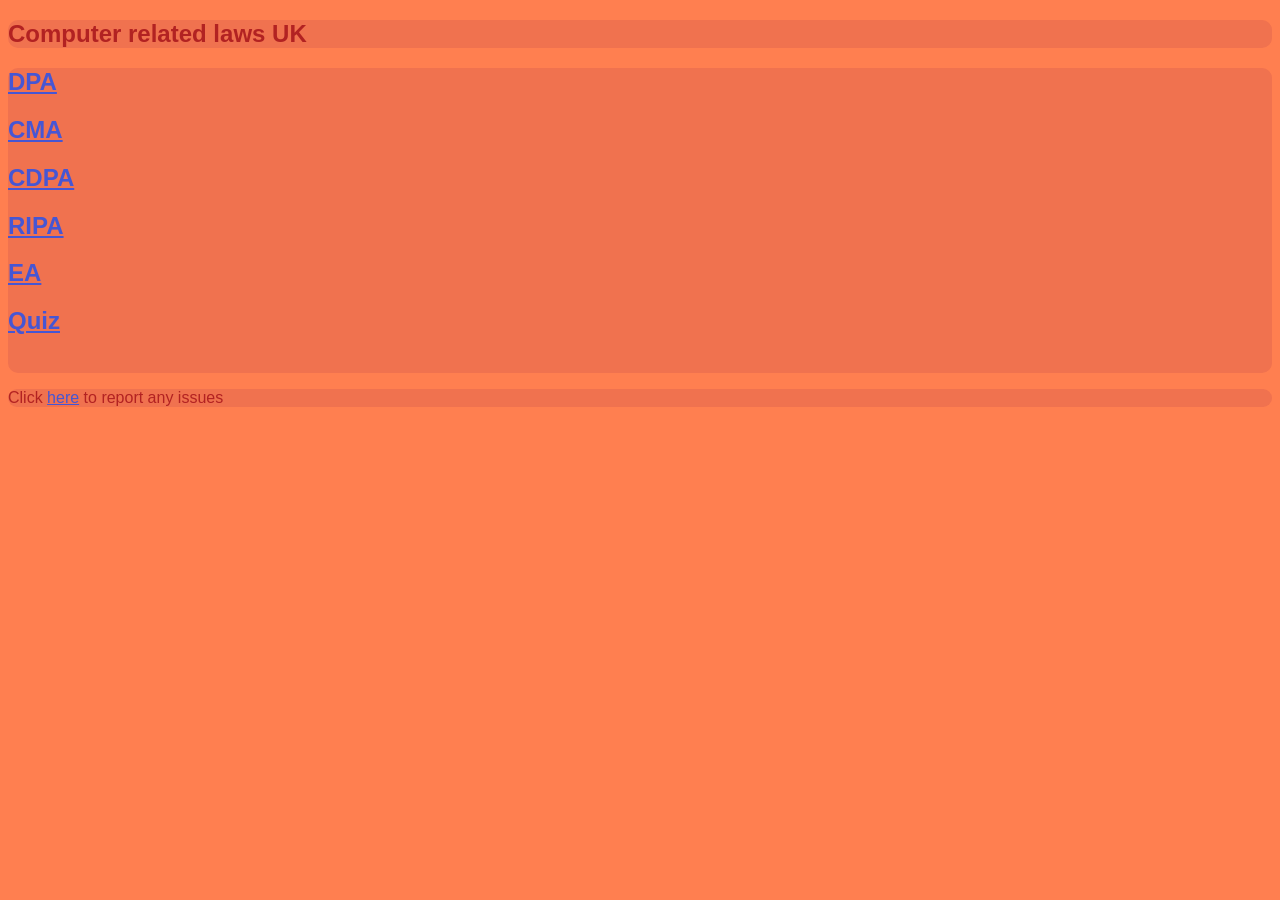
<file: index.html>
<!DOCTYPE html>
<html lang="en">
<head>
  <meta charset="UTF-8">
  <title>LinkPage</title>
  <link rel="stylesheet" href="style.css">
  <script src="script.js"></script>
</head>
<body id="body">
<section>
<h1>Computer related laws UK</h1>
</section>
<section>
<a class="link" target="_blank" href="DPA.html"><h2>DPA</h2></a>
<a class="link" target="_blank" href="CMA.html"><h2>CMA</h2></a>
<a class="link" target="_blank" href="CDPA.html"><h2>CDPA</h2></a>
<a class="link" target="_blank" href="RIPA.html"><h2>RIPA</h2></a>
<a class="link" target="_blank" href="EA.html"><h2>EA</h2></a>  
<a class="link" target="_blank" href="LawQuiz.html"><h2>Quiz</h2></a>
<a class="link" target="_blank" href=""><h2></h2></a>
<br>
</section>
<section>
<p>Click <a class="link" target="_blank" href="https://github.com/19136720/Laws/issues">here</a> to report any issues</p>
</section>
</body>
</html>
</file>
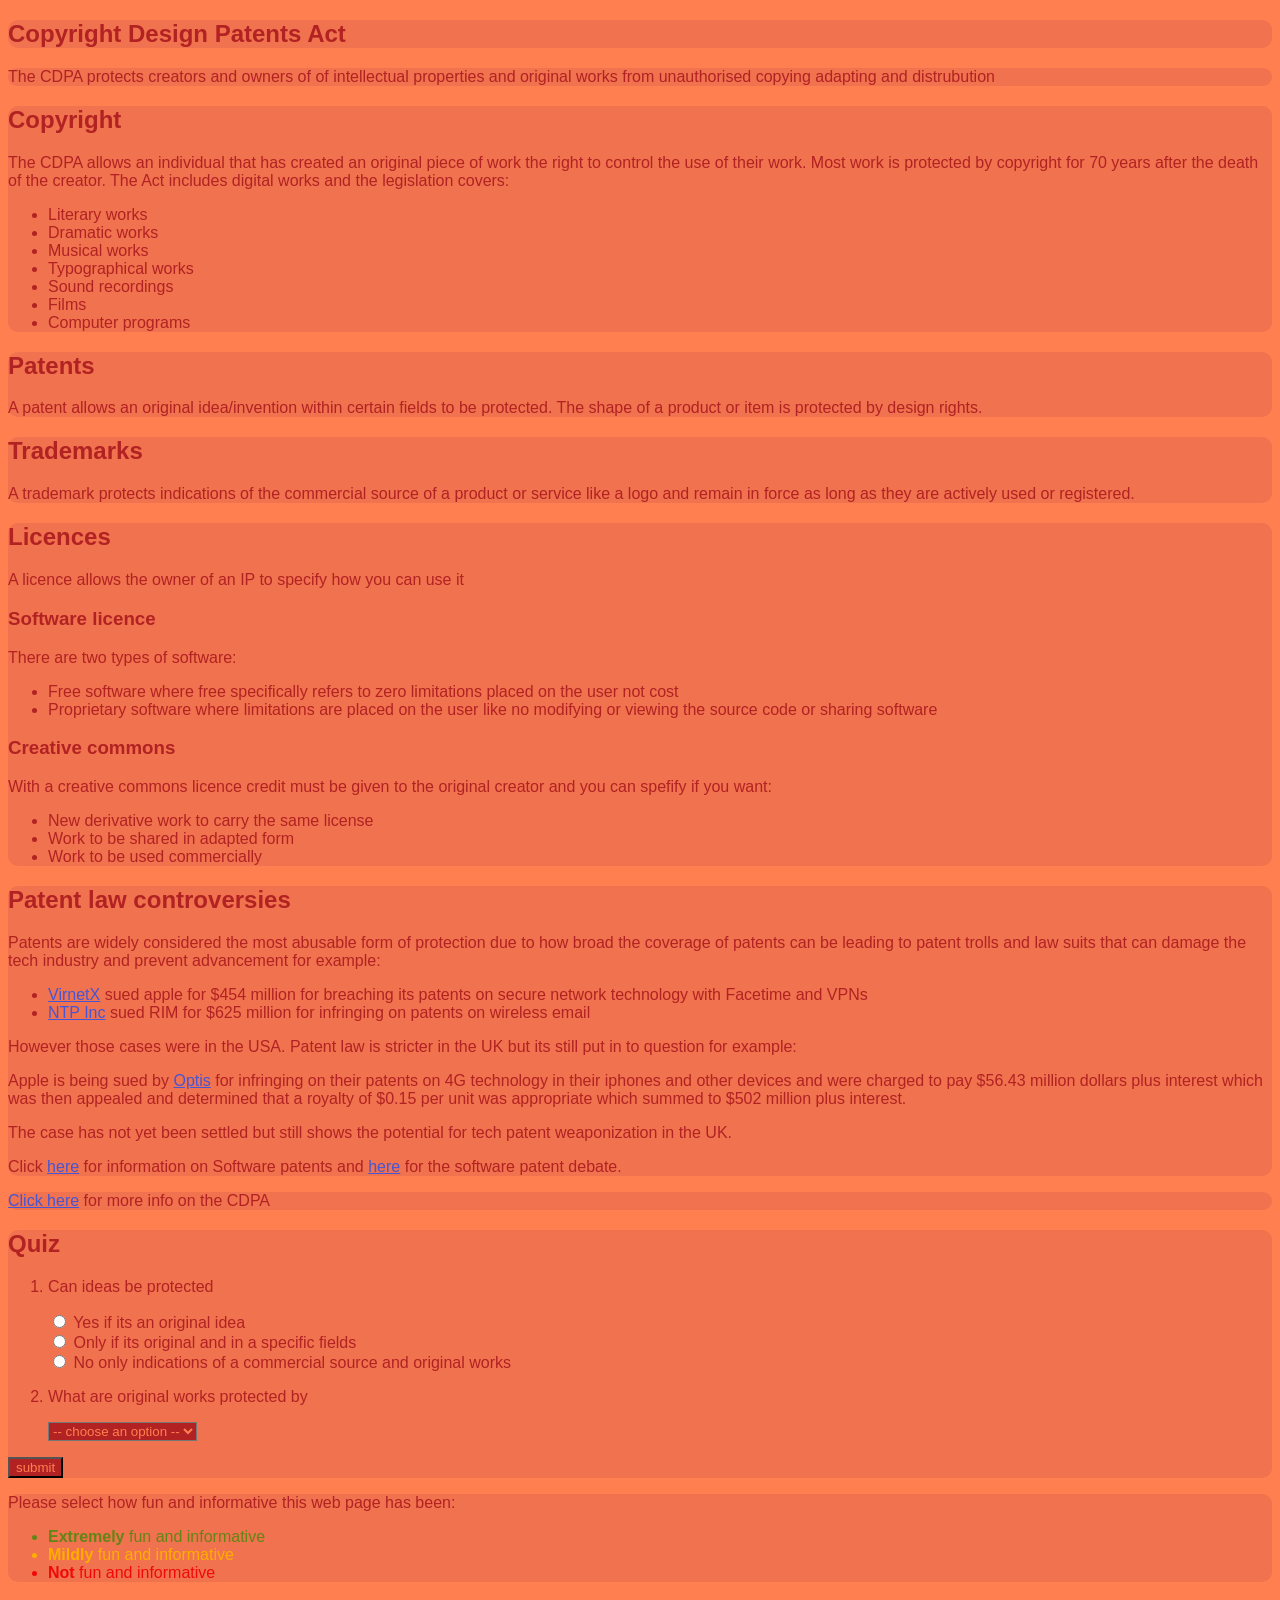
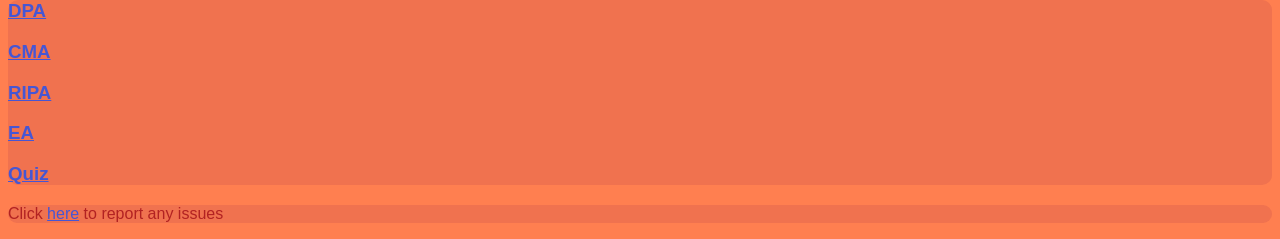
<file: CDPA.html>
<!DOCTYPE html>
<html lang="en">
<head>
  <meta charset="UTF-8">
  <title>CDPA</title>
  <link rel="stylesheet" href="style.css">
  <script src="script.js"></script>
</head>
<body id="body">
  <section>
<h1>Copyright Design Patents Act</h1>
</section>
  <section>
    <p>
      The CDPA protects creators and owners of of intellectual properties and original works from unauthorised copying adapting and distrubution
    </p>
  </section>
<section>
  <p></p>
</section>
  <section>
    <h2>Copyright</h2>
<p>The CDPA allows an individual that has created an original piece of work the right to control the use of their work. Most work is protected by copyright for 70 years after the death of the creator. The Act includes digital works and the legislation covers:
</p>
<ul>
  <li>Literary works</li>
  <li>Dramatic works</li>
  <li>Musical works</li>
  <li>Typographical works</li>
  <li>Sound recordings</li>
  <li>Films</li>
  <li>Computer programs</li>
</ul>
  </section>
  <section>
<h2>Patents</h2>
<p>A patent allows an original idea/invention within certain fields to be protected. The shape of a product or item is protected by design rights.</p>
  </section>
  <section>
    <h2>Trademarks</h2>
    <p>A trademark protects indications of the commercial source of a product or service like a logo and remain in force as long as they are actively used or registered.</p>
  </section>
<section>
  <h2>Licences</h2>
  <p>A licence allows the owner of an IP to specify how you can use it</p>
  <h3>Software licence</h3>
  <p>There are two types of software:</p>
  <ul>
    <li>Free software where free specifically refers to zero limitations placed on the user not cost</li>
    <li>Proprietary software where limitations are placed on the user like no modifying or viewing the source code or sharing software</li>
  </ul>
  <h3>Creative commons</h3>
  <p>With a creative commons licence credit must be given to the original creator and you can spefify if you want:</p>
  <ul>
    <li>New derivative work to carry the same license</li>
    <li>Work to be shared in adapted form</li>
    <li>Work to be used commercially</li>
  </ul>
</section>
<section>
  <h2>Patent law controversies</h2>
<p>Patents are widely considered the most abusable form of protection due to how broad the coverage of patents can be leading to patent trolls and law suits that can damage the tech industry and prevent advancement for example: </p>
<ul>
  <li><a class="link" target="_blank" href="https://appleinsider.com/articles/20/03/13/virnetx-versus-apple-saga-over-with-454m-payment-for-patent-infringement-paid">VirnetX</a> sued apple for $454 million for breaching its patents on secure network technology with Facetime and VPNs</li>
  <li><a class="link" target="_blank" href="https://en.wikipedia.org/wiki/NTP,_Inc.">NTP Inc</a> sued RIM for $625 million for infringing on patents on wireless email</li>
</ul>
     However those cases were in the USA. Patent law is stricter in the UK but its still put in to question for example:</p>
  <p>Apple is being sued by <a class="link" target="_blank" href="https://www.supremecourt.uk/cases/uksc-2025-0145">Optis</a> for infringing on their patents on 4G technology in their iphones and other devices and were charged to pay $56.43 million dollars plus interest which was then appealed and determined that a royalty of $0.15 per unit was appropriate which summed to $502 million plus interest.</p>
  <p>The case has not yet been settled but still shows the potential for tech patent weaponization in the UK.</p>
<p>Click <a class="link" target="_blank" href="https://en.wikipedia.org/wiki/Software_patents_under_United_Kingdom_patent_law">here</a> for information on Software patents and <a class="link" target="_blank" href="https://en.wikipedia.org/wiki/Software_patent_debate">here</a> for the software patent debate.</p>
</section>
<section>
    <p><a class="link" target="_blank" href="https://en.wikipedia.org/wiki/Copyright,_Designs_and_Patents_Act_1988">Click here</a> for more info on the CDPA</p>
</section>
  <section>
<h2>Quiz</h2>
<ol>
 <section id="q1">
    <li class="question">
  <p>Can ideas be protected </p>
            <label>
                <input type="radio" value="incorrect"  name="q1" class="answer1 radio" />
                Yes if its an original idea
            </label><br>
            <label>
                <input type="radio" value="correct"  name="q1" class="answer1 radio"/>
                Only if its original and in a specific fields
            </label><br>
            <label>
                <input type="radio" value="incorrect"  name="q1" class="answer1 radio"/>
                No only indications of a commercial source and original works
            </label>
            <div id="results1"></div>
          </li>
          </section>
          <section id="q2">
<li class="question">
  <p>What are original works protected by</p>
  <select class="answer2 select">
<option value="" selected disabled>-- choose an option --</option>
<option value="correct">Copyrights</option>
<option value="incorrect">Patents</option>
<option value="incorrect">Trademarks</option>
<option value="incorrect">All of the above</option>
  </select>
  <div id="results2"></div>
</li>
</section>
</ol>
    <button id="mark-quiz" onclick="markQuiz2()">submit</button>
<div id="results"></div>
</section>
<section>
<p>Please select how fun and informative this web page has been:</p>
<ul>
  <li id="high-feedback"onclick="surveyResponse('medium-feedback', 'low-feedback','high-feedback')"><strong>Extremely</strong> fun and informative</li>
  <li id="medium-feedback" onclick="surveyResponse('high-feedback', 'low-feedback')"><strong>Mildly</strong> fun and informative</li>
  <li id="low-feedback" onclick="alert('Goodbye!'), surveyResponse('high-feedback', 'medium-feedback','low-feedback')"><strong>Not</strong> fun and informative</li>
</ul>
<div id='thank-you'></div>
</section>
<section>
<a class="link" target="_blank" href="DPA.html"><h3>DPA</h3></a>
<a class="link" target="_blank" href="CMA.html"><h3>CMA</h3></a>
<a class="link" target="_blank" href="RIPA.html"><h3>RIPA</h3></a>
<a class="link" target="_blank" href="EA.html"><h3>EA</h3></a>  
<a class="link" target="_blank" href="LawQuiz.html"><h3>Quiz</h3></a>
<a class="link" target="_blank" href=""><h2></h2></a>
</section>
<section>
<p>Click <a class="link" target="_blank" href="https://github.com/19136720/Laws/issues">here</a> to report any issues</p>
</section>
</body>
</html>
</file>
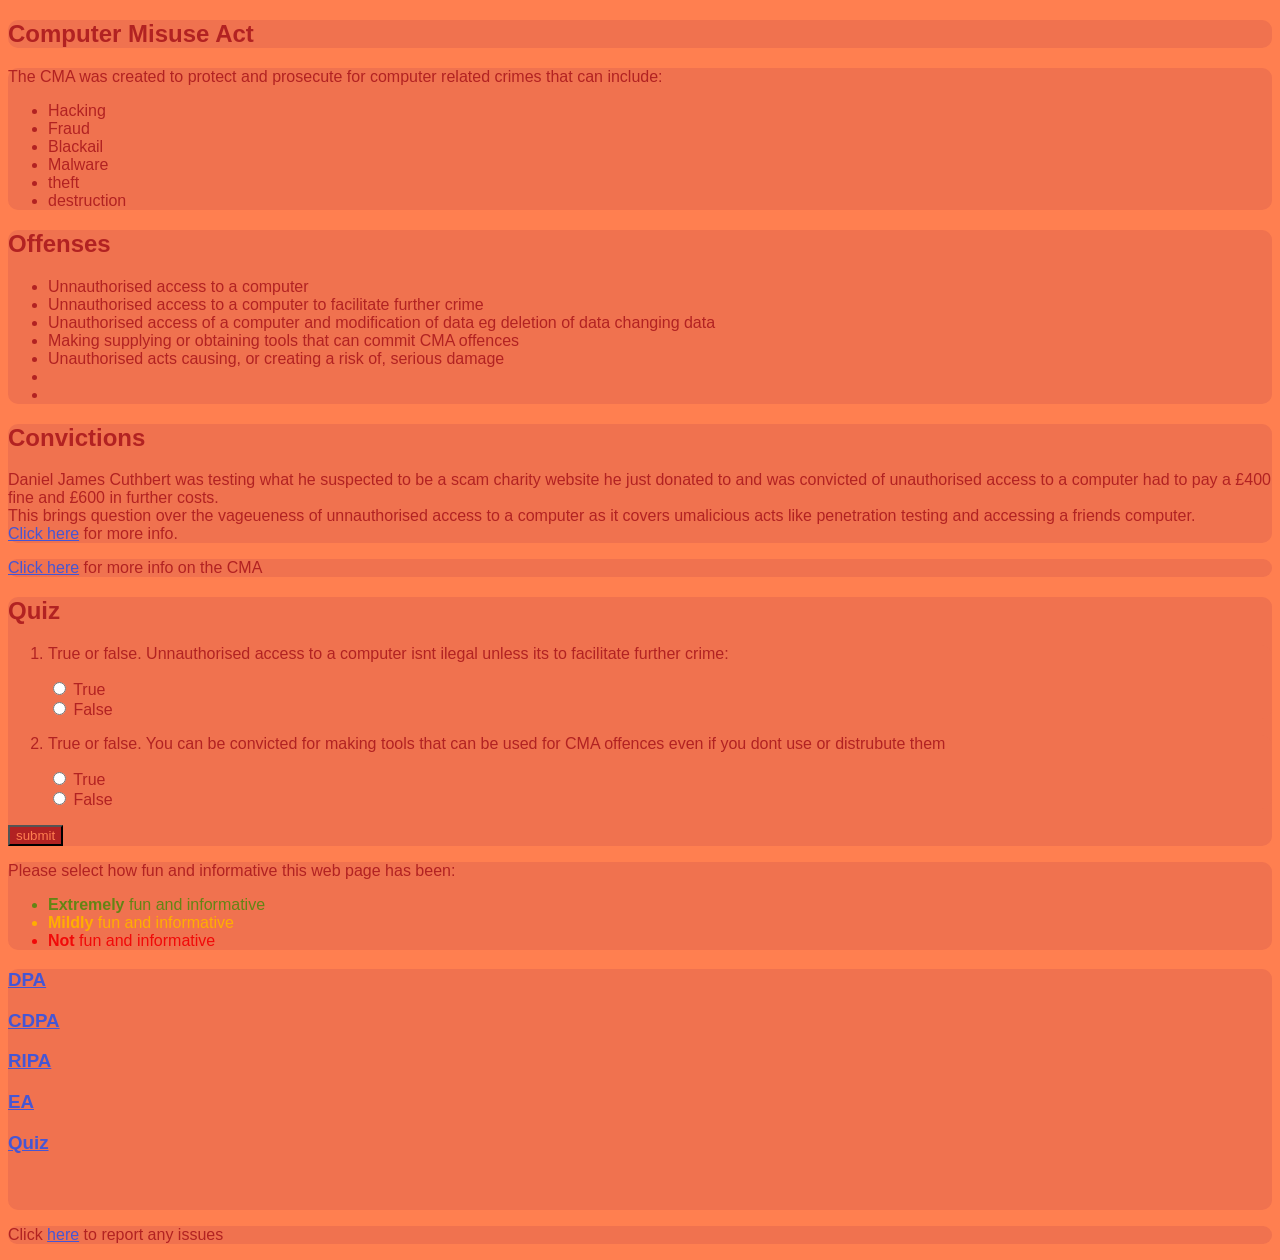
<file: CMA.html>
<!DOCTYPE html>
<html lang="en">
<head>
  <meta charset="UTF-8">
  <title>CMA</title>
  <link rel="stylesheet" href="style.css">
  <script src="script.js"></script>
</head>
<body>
    <section>
 <h1>Computer Misuse Act</h1> 
 </section>
 <section>
<p>The CMA was created to protect and prosecute for computer related crimes that can include:</p>
<ul>
    <li>Hacking</li>
    <li>Fraud</li>
    <li>Blackail</li>
    <li>Malware</li>
    <li>theft</li>
    <li>destruction</li>
</ul>
</section>
<section class="section">
<h2>Offenses</h2>
<ul>
    <li>Unnauthorised access to a computer</li>
    <li>Unnauthorised access to a computer to facilitate further crime</li>
    <li>Unauthorised access of a computer and modification of data eg deletion of data changing data</li>
    <li>Making supplying or obtaining tools that can commit CMA offences</li>
    <li>Unauthorised acts causing, or creating a risk of, serious damage</li>
    <li></li>
    <li></li>
</ul>
</section>
<section>
    <h2>Convictions</h2>
    <P>Daniel James Cuthbert was testing what he suspected to be a scam charity website he just donated to and was convicted of unauthorised access to a computer had to pay a £400 fine and £600 in further costs. <br> This brings question over the vageueness of unnauthorised access to a computer as it covers umalicious acts like penetration testing and accessing a friends computer. <br><a class="link" target="_blank" href="https://www.theregister.com/2005/10/06/tsunami_hacker_convicted/">Click here</a> for more info.</P>
</section>
<section>
<p><a class="link" target="_blank" href="https://en.wikipedia.org/wiki/Computer_Misuse_Act_1990">Click here</a> for more info on the CMA</p>
</section>
<section>
<h2>Quiz</h2>
<ol>
<section id="q1">
    <li class="question">
  <p>True or false. Unnauthorised access to a computer isnt ilegal unless its to facilitate further crime:</p>
            <label>
                <input type="radio" value="incorrect"  name="q1" class="answer1 radio" />
                True
            </label><br>
            <label>
                <input type="radio" value="correct"  name="q1" class="answer1 radio"/>
                False
            </label><br>
            <div id="results1"></div>
          </li>
          </section>
          <section id="q2">
<li class="question">
<p>True or false. You can be convicted for making tools that can be used for CMA offences even if you dont use or distrubute them</p>
<label>
  <input type="radio" value="correct"  name="q2" class="answer2 radio"/>
                True
</label><br>
<label>
  <input type="radio" value="incorrect"  name="q2" class="answer2 radio"/>
                False
</label><br>
<div id="results2"></div>
</li>
</section>
</ol>
    <button id="mark-quiz" onclick="markQuiz2()">submit</button>
<div id="results"></div>
</section>
<section>
<p>Please select how fun and informative this web page has been:</p>
<ul>
  <li id="high-feedback"onclick="surveyResponse('medium-feedback', 'low-feedback','high-feedback')"><strong>Extremely</strong> fun and informative</li>
  <li id="medium-feedback" onclick="surveyResponse('high-feedback', 'low-feedback')"><strong>Mildly</strong> fun and informative</li>
  <li id="low-feedback" onclick="alert('Goodbye!'), surveyResponse('high-feedback', 'medium-feedback','low-feedback')"><strong>Not</strong> fun and informative</li>
</ul>
<div id='thank-you'></div>
</section>
<section>
<a class="link" target="_blank" href="DPA.html"><h3>DPA</h3></a>
<a class="link" target="_blank" href="CDPA.html"><h3>CDPA</h3></a>
<a class="link" target="_blank" href="RIPA.html"><h3>RIPA</h3></a> 
<a class="link" target="_blank" href="EA.html"><h3>EA</h3></a> 
<a class="link" target="_blank" href="LawQuiz.html"><h3>Quiz</h3></a>
<a class="link" target="_blank" href=""><h2></h2></a>
<br></br>
</section>
<section>
<p>Click <a class="link" target="_blank" href="https://github.com/19136720/Laws/issues">here</a> to report any issues</p>
</section>
</body>
</html>
</file>
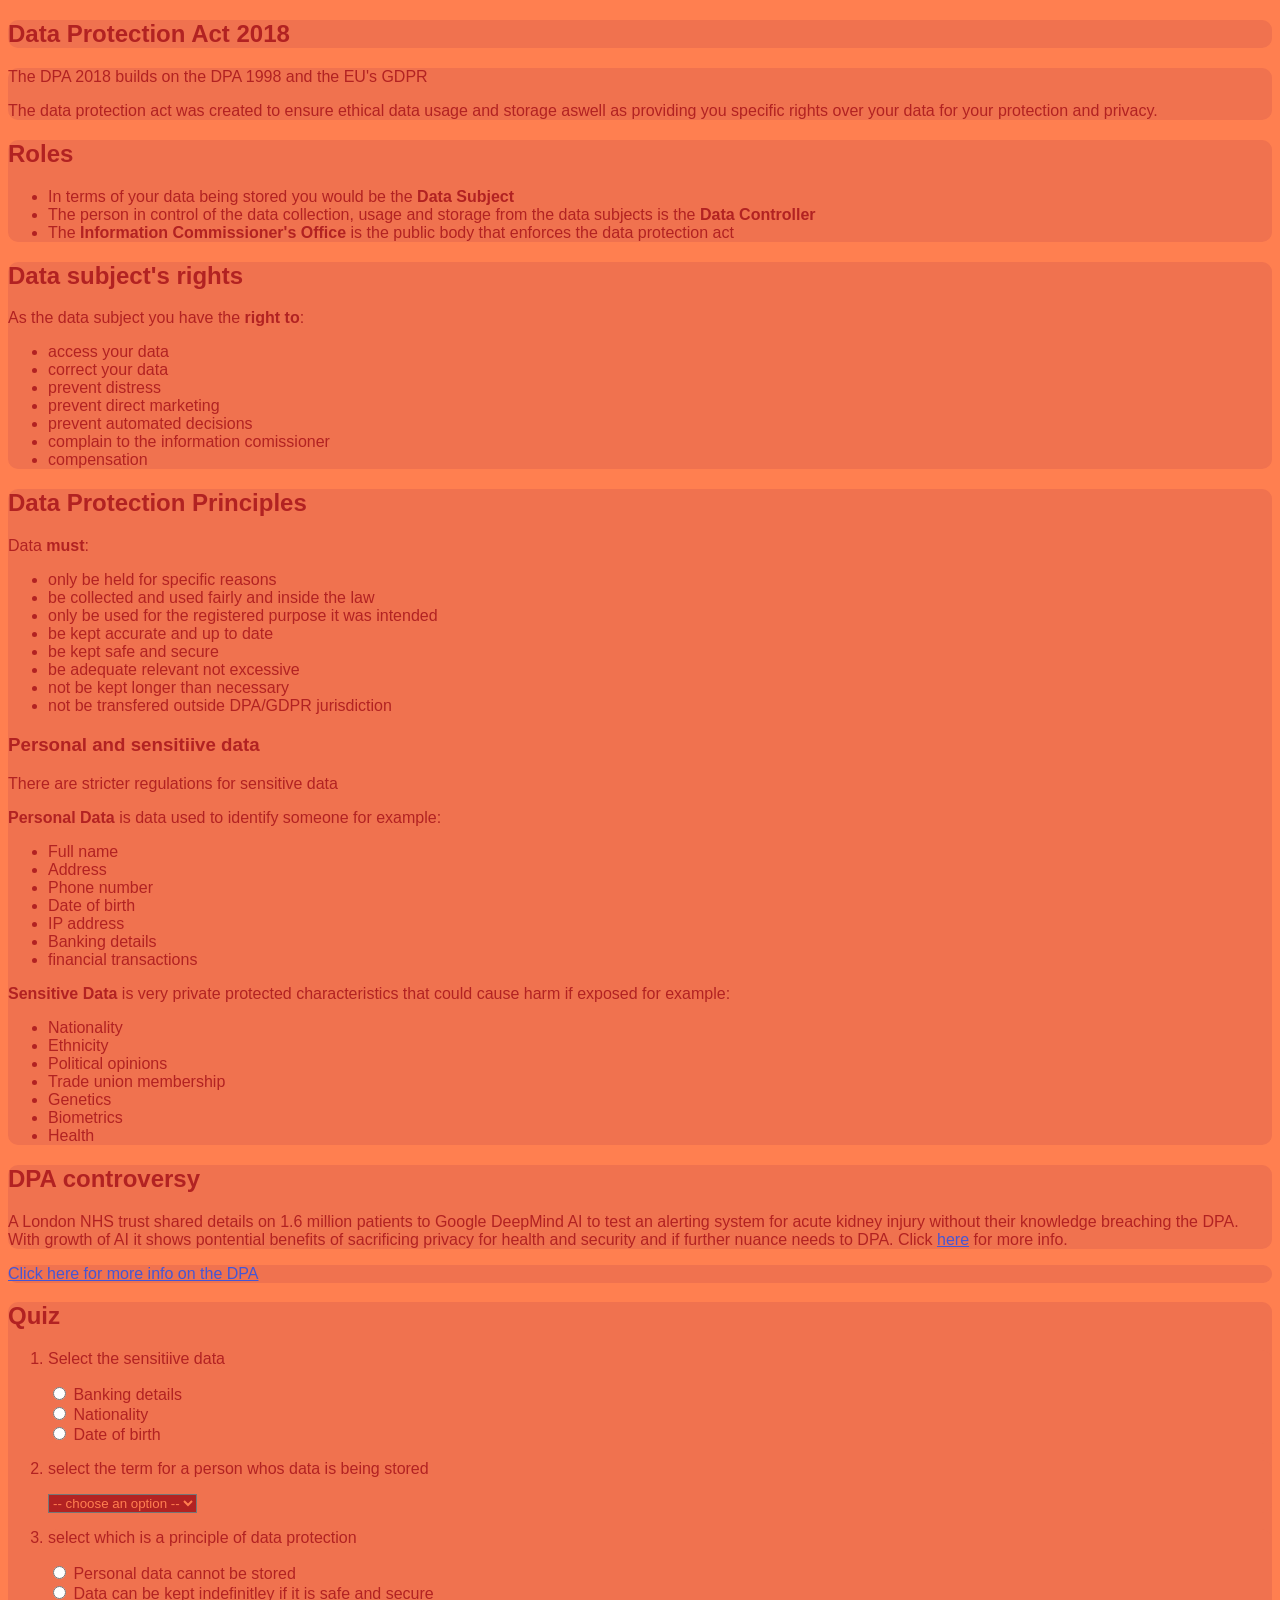
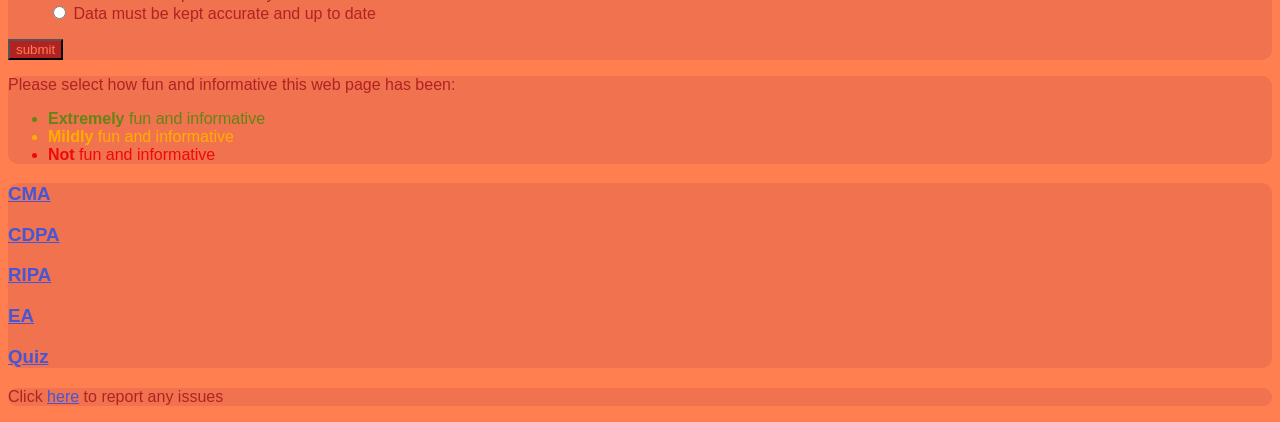
<file: DPA.html>
<!DOCTYPE html>
<html lang="en">
<head>
  <meta charset="UTF-8">
  <title>DPA</title>
  <link rel="stylesheet" href="style.css">
  <script src="script.js"></script>
</head>
<body id="body">
  <section>
    <h1>Data Protection Act 2018</h1>
    </section>
    <section>
    <p>The DPA 2018 builds on the DPA 1998 and the EU's GDPR</p>
    <p>The data protection act was created to ensure ethical data usage and storage aswell as providing you specific rights over your data for your protection and privacy.</p>
    </section>
    <section>
<h2>Roles</h2>
<ul>
  <li>In terms of your data being stored you would be the <strong>Data Subject</strong></li>
  <li>The person in control of the data collection, usage and storage from the data subjects is the <strong>Data Controller</strong></li>
  <li>The <strong>Information Commissioner's Office</strong> is the public body that enforces the data protection act</li>
</ul>
</section>
<section>
<h2>Data subject's rights</h2>
<p>As the data subject you have the <strong>right to</strong>:</p>
<ul>
  <li>access your data</li>
  <li>correct your data</li>
  <li>prevent distress</li>
  <li>prevent direct marketing</li>
  <li>prevent automated decisions</li>
  <li>complain to the information comissioner</li>
  <li>compensation</li>
</ul>
</section>
<section>
<h2>Data Protection Principles</h2>
<p>Data <strong>must</strong>:</p>
<ul>
  <li>only be held for specific reasons</li>
  <li>be collected and used fairly and inside the law</li>
  <li>only be used for the registered purpose it was intended</li>
  <li>be kept accurate and up to date</li>
  <li>be kept safe and secure</li>
  <li>be adequate relevant not excessive</li>
  <li>not be kept longer than necessary</li>
  <li>not be transfered outside DPA/GDPR jurisdiction</li>
</ul>
<h3>Personal and sensitiive data</h3>
<p>There are stricter regulations for sensitive data</p>
<p><strong>Personal Data</strong> is data used to identify someone for example:</p>
<ul>
  <li>Full name</li>
  <li>Address</li>
  <li>Phone number</li>
  <li>Date of birth</li>
  <li>IP address</li>
  <li>Banking details</li>
  <li>financial transactions</li>
</ul>
<p><strong>Sensitive Data</strong> is very private protected characteristics that could cause harm if exposed for example:</p>
<ul>
  <li>Nationality</li>
  <li>Ethnicity</li>
  <li>Political opinions</li>
  <li>Trade union membership</li>
  <li>Genetics</li>
  <li>Biometrics</li>
  <li>Health</li>
</ul>
</section>
<section><h2>DPA controversy</h2>
<p>A London NHS trust shared details on 1.6 million patients to Google DeepMind AI to test an alerting system for acute kidney injury without their knowledge breaching the DPA. With growth of AI it shows pontential benefits of sacrificing privacy for health and security and if further nuance needs to DPA. Click <a class="link" target="_blank" href="https://www.digitalhealth.net/2017/07/royal-free-and-deepmind-did-not-comply-with-dpa-ico/">here</a> for more info.</p>
</section>
<section>
<a class="link" target="_blank" href="https://en.wikipedia.org/wiki/Data_Protection_Act_2018">Click here for more info on the DPA</a>
</section>
<section>
<h2>Quiz</h2>
<ol>
<!-- <li class="question">  -->
<!-- <p>select which is a data subjects right</p>
</li> -->
<section id="q1">
<li class="question">
  <p>Select the sensitiive data</p>
            <label>
                <input type="radio" value="incorrect"  name="q1" class="answer1 radio" />
                Banking details
            </label><br>
            <label>
                <input type="radio" value="correct"  name="q1" class="answer1 radio"/>
                Nationality
            </label><br>
            <label>
                <input type="radio" value="incorrect"  name="q1" class="answer1 radio"/>
                Date of birth
            </label>
            <div id="results1"></div>
          </li>
          </section>
          <section id="q2">
<li class="question">
  <p>select the term for a person whos data is being stored</p>
  <select class="answer2 select">
<option value="" selected disabled>-- choose an option --</option>
<option value="incorrect">Data target</option>
<option value="incorrect">Data controller</option>
<option value="correct">Data subject</option>
  </select>
  <div id="results2"></div>
</li>
</section>
<section id="q3">
<li class="question">
<p>select which is a principle of data protection</p>
<label>
  <input type="radio" value="incorrect"  name="q3" class="answer3 radio"/>
                Personal data cannot be stored
</label><br>
<label>
  <input type="radio" value="incorrect"  name="q3" class="answer3 radio"/>
                Data can be kept indefinitley if it is safe and secure
</label><br>
<label>
  <input type="radio" value="correct" name="q3" class="answer3 radio"/>
                Data must be kept accurate and up to date
</label><br>
<div id="results3"></div>
</li>
</section>
</ol>
    <button id="mark-quiz" onclick="markQuiz2()">submit</button>
<div id="results"></div>
</section>
<section>
<p>Please select how fun and informative this web page has been:</p>
<ul>
  <li id="high-feedback"onclick="surveyResponse('medium-feedback', 'low-feedback','high-feedback')"><strong>Extremely</strong> fun and informative</li>
  <li id="medium-feedback" onclick="surveyResponse('high-feedback', 'low-feedback')"><strong>Mildly</strong> fun and informative</li>
  <li id="low-feedback" onclick="alert('Goodbye!'), surveyResponse('high-feedback', 'medium-feedback','low-feedback')"><strong>Not</strong> fun and informative</li>
</ul>
<div id='thank-you'></div>
</section>
<section>
<a class="link" target="_blank" href="CMA.html"><h3>CMA</h3></a>
<a class="link" target="_blank" href="CDPA.html"><h3>CDPA</h3></a>
<a class="link" target="_blank" href="RIPA.html"><h3>RIPA</h3></a> 
<a class="link" target="_blank" href="EA.html"><h3>EA</h3></a> 
<a class="link" target="_blank" href="LawQuiz.html"><h3>Quiz</h3></a>
<a class="link" target="_blank" href=""><h2></h2></a>
</section>
<section>
<p>Click <a class="link" target="_blank" href="https://github.com/19136720/Laws/issues">here</a> to report any issues</p>
</section>
<!--<img id="thank-you"src="Thank You.jpeg" alt="Thank you" height="200" > alert('😎') -->
<!--Web lang
HTML
content
structuure
CSS
styles 
visuals 
layout
design
JavaScript
code (programming lang)
Interactive 
mdn w3 schools
w3 schools html css quizzes
-->
</body>
</html>
</file>
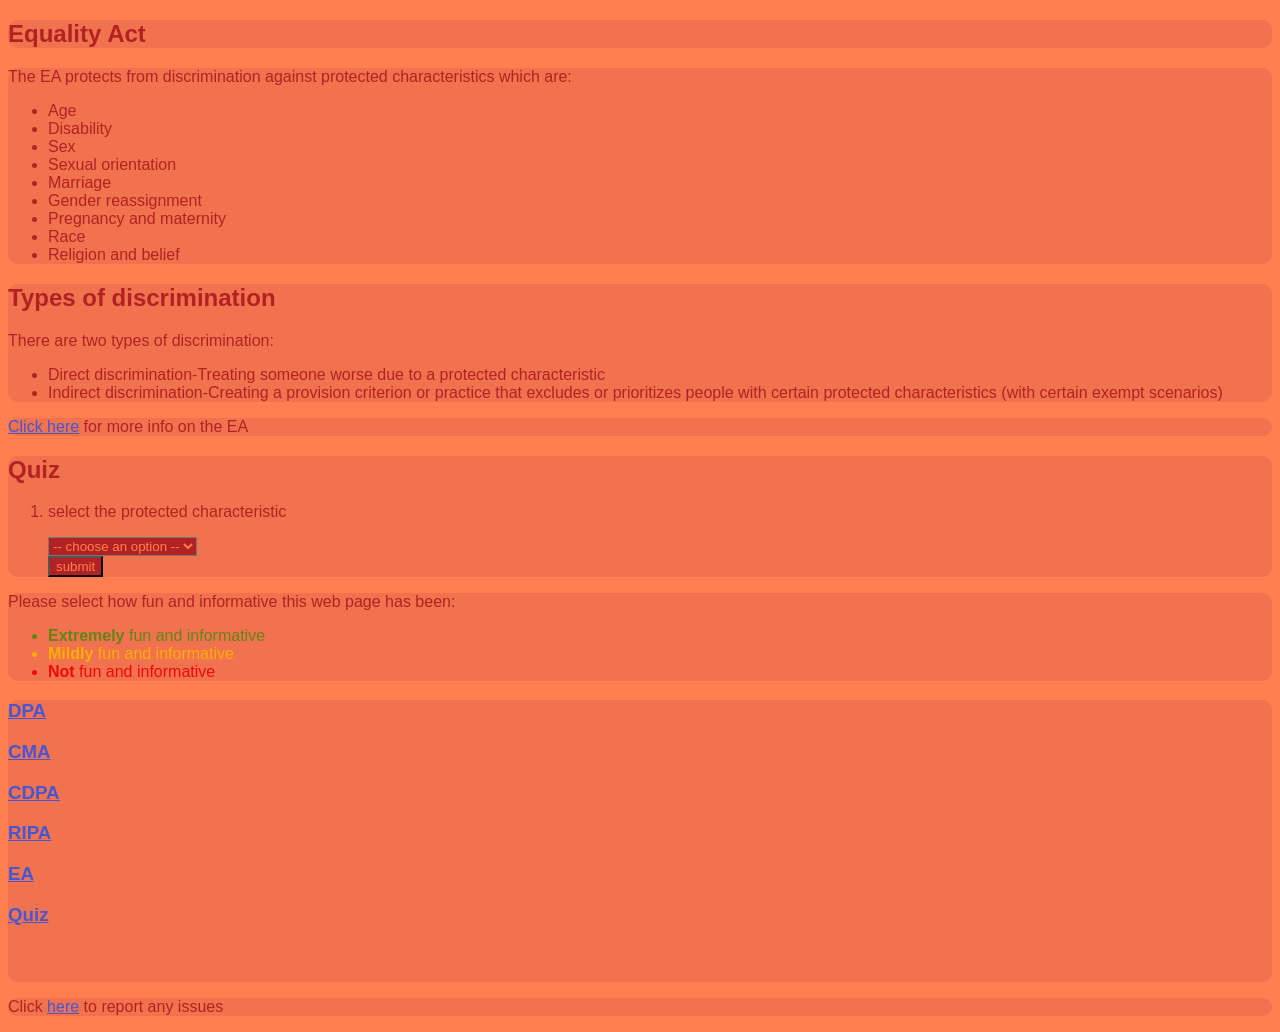
<file: EA.html>
<!DOCTYPE html>
<html lang="en">
<head>
  <meta charset="UTF-8">
  <title>EA</title>
  <link rel="stylesheet" href="style.css">
  <script src="script.js"></script>
</head>
<body id="body">
  <section>
<h2>Equality Act</h2>
  </section>
  <section>
    <p>The EA protects from discrimination against protected characteristics which are:</p>
    <ul>
      <li>Age</li>
      <li>Disability</li>
      <li>Sex</li>
      <li>Sexual orientation</li>
      <li>Marriage</li>
      <li>Gender reassignment</li>
      <li>Pregnancy and maternity</li>
      <li>Race</li>
      <li>Religion and belief</li>
    </ul>
  </section>
  <section>
  <h2>Types of discrimination</h2>
  <p>There are two types of discrimination:</p>
  <ul>
    <li>Direct discrimination-Treating someone worse due to a protected characteristic</li>
<li>Indirect discrimination-Creating a provision criterion or practice that excludes or prioritizes people with certain protected characteristics (with certain exempt scenarios)</li>
  </ul>
  </section>
  <section>
<p><a class="link" target="_blank" href="https://en.wikipedia.org/wiki/Equality_Act_2010">Click here</a> for more info on the EA</p>
</section>
  <section>
<h2>Quiz</h2>
<ol>
 <section id="q1">
<li class="question">
  <p>select the protected characteristic</p>
  <select class="answer1 select">
<option value="" selected disabled>-- choose an option --</option>
<option value="incorrect">Size</option>
<option value="incorrect">Ethnicity</option>
<option value="incorrect">Appearance</option>
<option value="correct">Race</option>
<option value="incorrect">Intellegence</option>
  </select>
  <div id="results1"></div>
</li>
</section>
    <button id="mark-quiz" onclick="markQuiz2()">submit</button>
<div id="results"></div>
</ol>
  </section>
<section>
<p>Please select how fun and informative this web page has been:</p>
<ul>
  <li id="high-feedback"onclick="surveyResponse('medium-feedback', 'low-feedback','high-feedback')"><strong>Extremely</strong> fun and informative</li>
  <li id="medium-feedback" onclick="surveyResponse('high-feedback', 'low-feedback')"><strong>Mildly</strong> fun and informative</li>
  <li id="low-feedback" onclick="alert('Goodbye!'), surveyResponse('high-feedback', 'medium-feedback','low-feedback')"><strong>Not</strong> fun and informative</li>
</ul>
<div id='thank-you'></div>
</section>
<section>
<a class="link" target="_blank" href="DPA.html"><h3>DPA</h3></a>
<a class="link" target="_blank" href="CMA.html"><h3>CMA</h3></a>
<a class="link" target="_blank" href="CDPA.html"><h3>CDPA</h3></a>
<a class="link" target="_blank" href="RIPA.html"><h3>RIPA</h3></a>
<a class="link" target="_blank" href="EA.html"><h3>EA</h3></a>  
<a class="link" target="_blank" href="LawQuiz.html"><h3>Quiz</h3></a>
<a class="link" target="_blank" href=""><h2></h2></a>
<br></br>
</section>
<section>
<p>Click <a class="link" target="_blank" href="https://github.com/19136720/Laws/issues">here</a> to report any issues</p>
</section>
</body>
</html>
</file>
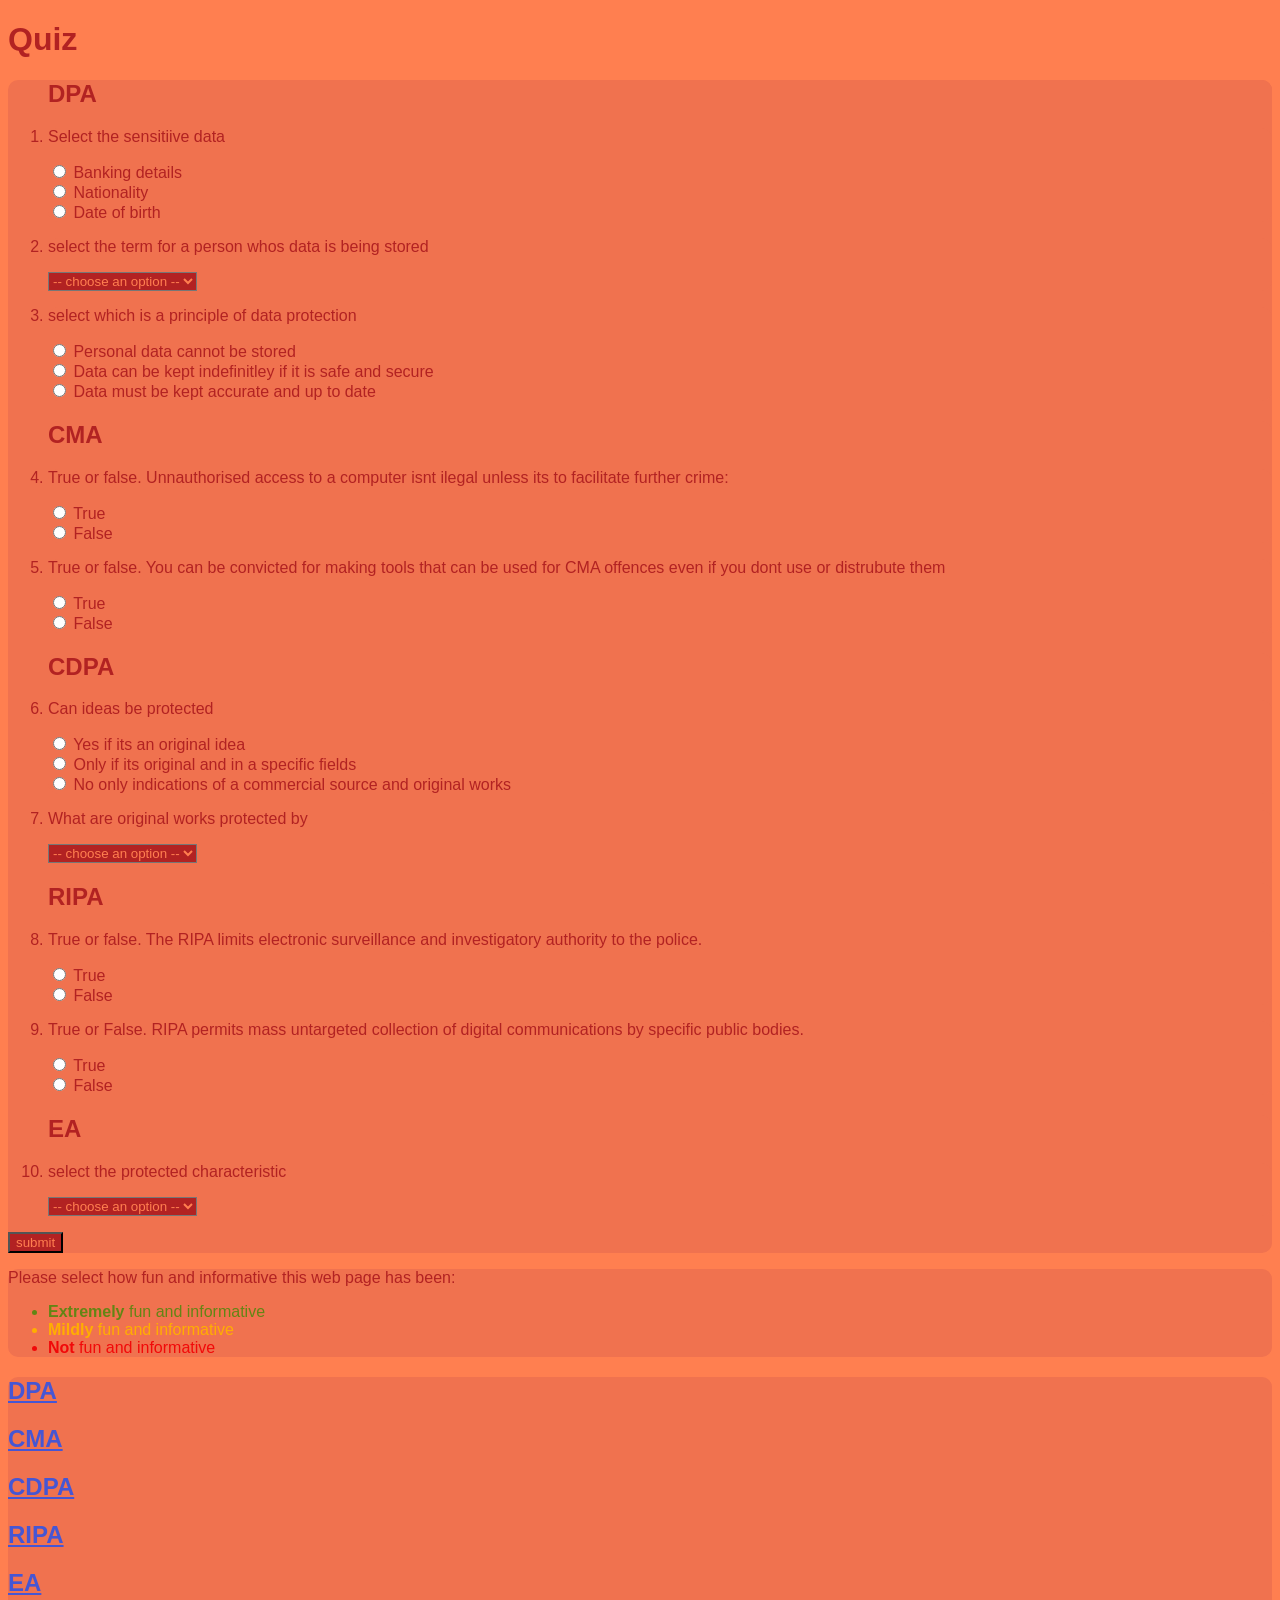
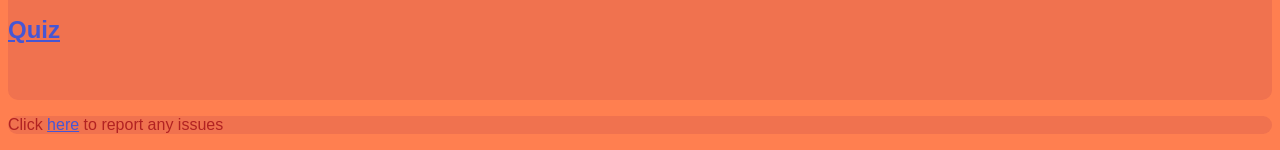
<file: LawQuiz.html>
<!DOCTYPE html>
<html lang="en">
<head>
  <meta charset="UTF-8">
  <title>LawsQuiz</title>
  <link rel="stylesheet" href="style.css">
  <script src="script.js"></script>
</head>
<body id="body">
<h1>Quiz</h1>
<section>
<ol>
    <section>
        <h2>DPA</h2>
        <section id="q1">
<li class="question">
  <p>Select the sensitiive data</p>
            <label>
                <input type="radio" value="incorrect"  name="q1" class="answer1 radio" />
                Banking details
            </label><br>
            <label>
                <input type="radio" value="correct"  name="q1" class="answer1 radio"/>
                Nationality
            </label><br>
            <label>
                <input type="radio" value="incorrect"  name="q1" class="answer1 radio"/>
                Date of birth
            </label>
            <div id="results1"></div>
          </li>
          </section>
          <section id="q2">
<li class="question">
  <p>select the term for a person whos data is being stored</p>
  <select class="answer2 select">
<option value="" selected disabled>-- choose an option --</option>
<option value="incorrect">Data target</option>
<option value="incorrect">Data controller</option>
<option value="correct">Data subject</option>
  </select>
  <div id="results2"></div>
</li>
</section>
<section id="q3">
<li class="question">
<p>select which is a principle of data protection</p>
<label>
  <input type="radio" value="incorrect"  name="q3" class="answer3 radio"/>
                Personal data cannot be stored
</label><br>
<label>
  <input type="radio" value="incorrect"  name="q3" class="answer3 radio"/>
                Data can be kept indefinitley if it is safe and secure
</label><br>
<label>
  <input type="radio" value="correct" name="q3" class="answer3 radio"/>
                Data must be kept accurate and up to date
</label><br>
<div id="results3"></div>
</li>
</section>
</section>
<section>
    <h2>CMA</h2>
    <section id="q4">
    <li class="question">
  <p>True or false. Unnauthorised access to a computer isnt ilegal unless its to facilitate further crime:</p>
            <label>
                <input type="radio" value="incorrect"  name="q4" class="answer4 radio" />
                True
            </label><br>
            <label>
                <input type="radio" value="correct"  name="q4" class="answer4 radio"/>
                False
            </label><br>
            <div id="results4"></div>
          </li>
          </section>
          <section id="q5">
<li class="question">
<p>True or false. You can be convicted for making tools that can be used for CMA offences even if you dont use or distrubute them</p>
<label>
  <input type="radio" value="correct"  name="q5" class="answer5 radio"/>
                True
</label><br>
<label>
  <input type="radio" value="incorrect"  name="q5" class="answer5 radio"/>
                False
</label><br>
<div id="results5"></div>
</li>
</section>
</section>
<section>
    <h2>CDPA</h2>
    <section id="q6">
    <li class="question">
  <p>Can ideas be protected </p>
            <label>
                <input type="radio" value="incorrect"  name="q6" class="answer6 radio" />
                Yes if its an original idea
            </label><br>
            <label>
                <input type="radio" value="correct"  name="q6" class="answer6 radio"/>
                Only if its original and in a specific fields
            </label><br>
            <label>
                <input type="radio" value="incorrect"  name="q6" class="answer6 radio"/>
                No only indications of a commercial source and original works
            </label>
            <div id="results6"></div>
          </li>
          </section>
          <section id="q7">
<li class="question">
  <p>What are original works protected by</p>
  <select class="answer7 select">
<option value="" selected disabled>-- choose an option --</option>
<option value="correct">Copyrights</option>
<option value="incorrect">Patents</option>
<option value="incorrect">Trademarks</option>
<option value="incorrect">All of the above</option>
  </select>
  <div id="results7"></div>
</li>
</section>
</section>
<section>
    <h2>RIPA</h2>
    <section id="q8">
    <li class="question">
  <p>True or false. The RIPA limits electronic surveillance and investigatory authority to the police.</p>
            <label>
                <input type="radio" value="incorrect"  name="q8" class="answer8 radio" />
                True
            </label><br>
            <label>
                <input type="radio" value="correct"  name="q8" class="answer8 radio"/>
                False
            </label><br>
            <div id="results8"></div>
          </li>
          </section>
          <section id="q9">
<li class="question">
<p>True or False. RIPA permits mass untargeted collection of digital communications by specific public bodies.</p>
<label>
  <input type="radio" value="correct"  name="q9" class="answer9 radio"/>
                True
</label><br>
<label>
  <input type="radio" value="incorrect"  name="q9" class="answer9 radio"/>
                False
</label><br>
<div id="results9"></div>
</li>
</section>
</section>
<section>
  <h2>EA</h2>
  <section id="q10">
<li class="question">
  <p>select the protected characteristic</p>
  <select class="answer10 select">
<option value="" selected disabled>-- choose an option --</option>
<option value="incorrect">Size</option>
<option value="incorrect">Ethnicity</option>
<option value="incorrect">Appearance</option>
<option value="correct">Race</option>
<option value="incorrect">Intellegence</option>
  </select>
  <div id="results10"></div>
</li>
</section>
</ol>
    <button id="mark-quiz" onclick="markQuiz2()">submit</button>
<div id="results"></div>
</section>
<section>
<p>Please select how fun and informative this web page has been:</p>
<ul>
  <li id="high-feedback"onclick="surveyResponse('medium-feedback', 'low-feedback','high-feedback')"><strong>Extremely</strong> fun and informative</li>
  <li id="medium-feedback" onclick="surveyResponse('high-feedback', 'low-feedback')"><strong>Mildly</strong> fun and informative</li>
  <li id="low-feedback" onclick="alert('Goodbye!'), surveyResponse('high-feedback', 'medium-feedback','low-feedback')"><strong>Not</strong> fun and informative</li>
</ul>
<div id='thank-you'></div>
</section>
<section>
<a class="link" target="_blank" href="DPA.html"><h2>DPA</h2></a>
<a class="link" target="_blank" href="CMA.html"><h2>CMA</h2></a>
<a class="link" target="_blank" href="CDPA.html"><h2>CDPA</h2></a>
<a class="link" target="_blank" href="RIPA.html"><h2>RIPA</h2></a>
<a class="link" target="_blank" href="EA.html"><h2>EA</h2></a>  
<a class="link" target="_blank" href="LawQuiz.html"><h2>Quiz</h2></a>
<a class="link" target="_blank" href=""><h2></h2></a>
<br></br>
</section>
<section>
<p>Click <a class="link" target="_blank" href="https://github.com/19136720/Laws/issues">here</a> to report any issues</p>
</section>
</body>
</html>
</file>
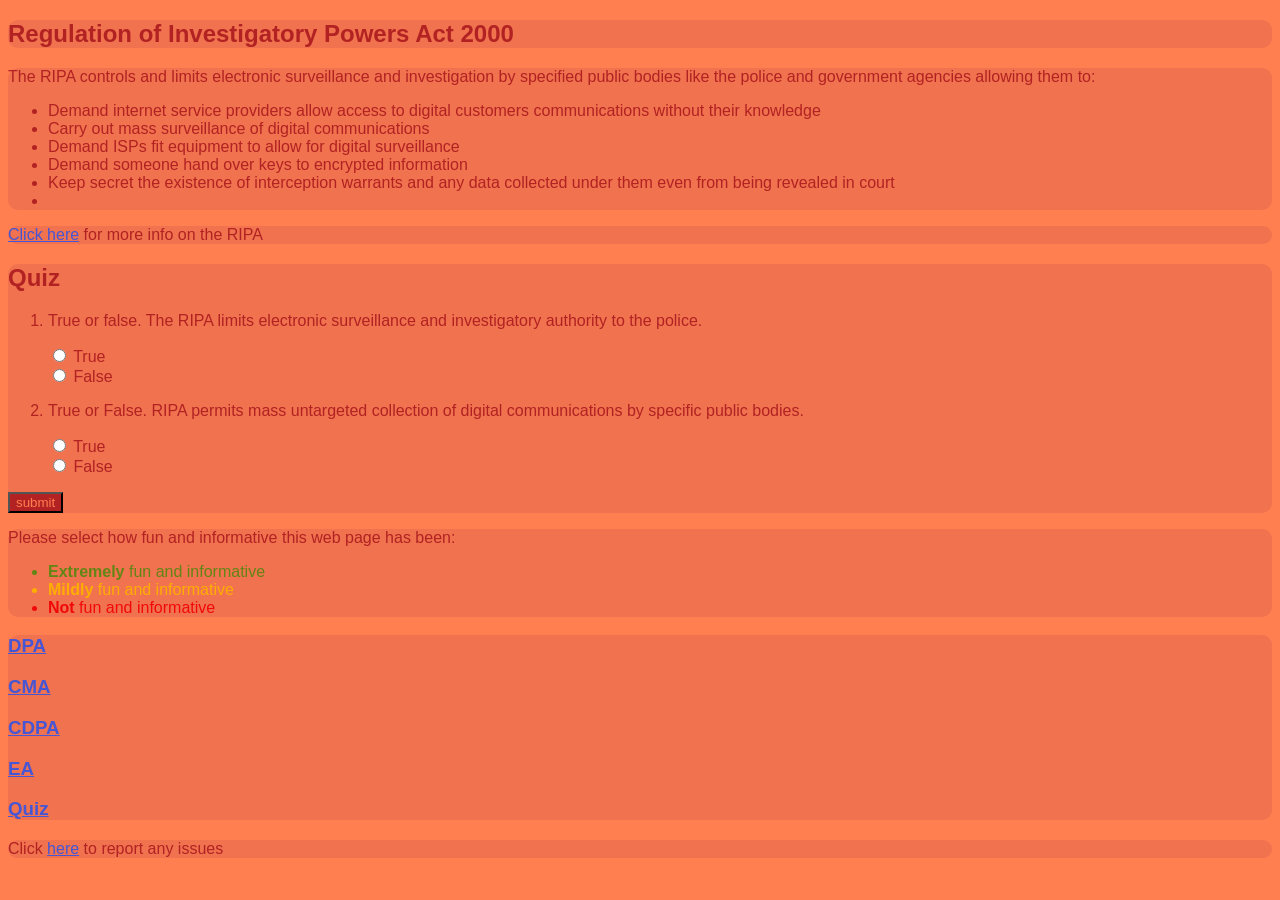
<file: RIPA.html>
<!DOCTYPE html>
<html lang="en">
<head>
  <meta charset="UTF-8">
  <title>RIPA</title>
  <link rel="stylesheet" href="style.css">
  <script src="script.js"></script>
</head>
<body id="body">
    <section>
<h1>Regulation of Investigatory Powers Act 2000</h1>
</section>
<section>
<p>The RIPA  controls and limits electronic surveillance and investigation by specified public bodies like the police and government agencies allowing them to:</p>
<ul>
<li>Demand internet service providers allow access to digital customers communications without their knowledge</li>
<li>Carry out mass surveillance of digital communications</li>
<li>Demand ISPs fit equipment to allow for digital surveillance</li>
<li>Demand someone hand over keys to encrypted information</li>
<li>Keep secret the existence of interception warrants and any data collected under them even from being revealed in court</li>
<li></li>
</ul>
</section>
<section>
    <p><a class="link" target="_blank" href="https://en.wikipedia.org/wiki/Regulation_of_Investigatory_Powers_Act_2000">Click here</a> for more info on the RIPA</p>
</section>
<section>
<h2>Quiz</h2>
<ol>
<section id="q1">
    <li class="question">
  <p>True or false. The RIPA limits electronic surveillance and investigatory authority to the police.</p>
            <label>
                <input type="radio" value="incorrect"  name="q1" class="answer1 radio" />
                True
            </label><br>
            <label>
                <input type="radio" value="correct"  name="q1" class="answer1 radio"/>
                False
            </label><br>
            <div id="results1"></div>
          </li>
          </section>
          <section id="q2">
<li class="question">
<p>True or False. RIPA permits mass untargeted collection of digital communications by specific public bodies.</p>
<label>
  <input type="radio" value="correct"  name="q2" class="answer2 radio"/>
                True
</label><br>
<label>
  <input type="radio" value="incorrect"  name="q2" class="answer2 radio"/>
                False
</label><br>
<div id="results2"></div>
</li>
</section>
</ol>
    <button id="mark-quiz" onclick="markQuiz2()">submit</button>
<div id="results"></div>
</section>
<section>
<p>Please select how fun and informative this web page has been:</p>
<ul>
  <li id="high-feedback"onclick="surveyResponse('medium-feedback', 'low-feedback','high-feedback')"><strong>Extremely</strong> fun and informative</li>
  <li id="medium-feedback" onclick="surveyResponse('high-feedback', 'low-feedback')"><strong>Mildly</strong> fun and informative</li>
  <li id="low-feedback" onclick="alert('Goodbye!'), surveyResponse('high-feedback', 'medium-feedback','low-feedback')"><strong>Not</strong> fun and informative</li>
</ul>
<div id='thank-you'></div>
</section>
<section>
<a class="link" target="_blank" href="DPA.html"><h3>DPA</h3></a> 
<a class="link" target="_blank" href="CMA.html"><h3>CMA</h3></a>
<a class="link" target="_blank" href="CDPA.html"><h3>CDPA</h3></a>
<a class="link" target="_blank" href="EA.html"><h3>EA</h3></a> 
<a class="link" target="_blank" href="LawQuiz.html"><h3>Quiz</h3></a>
<a class="link" target="_blank" href=""><h2></h2></a>
</section>
<section>
<p>Click <a class="link" target="_blank" href="https://github.com/19136720/Laws/issues">here</a> to report any issues</p>
</section>
</body>
</html>
</file>
<file: style.css>
body{
    color:firebrick;
    font-family:Verdana, Geneva, Tahoma, sans-serif;
    background-color: coral;
}
#high-feedback{
    color: rgb(99, 133, 20);
}
#medium-feedback{
    color: rgb(255, 174, 0);
}
#low-feedback{
    color: rgb(241, 9, 9);
}
#thank-you-img{
    border-radius: 10px;
}
.link{
    color: rgb(70, 86, 212);
}
input[type="radio"]{
    color: coral;
    accent-color: firebrick;
}
select,button{
    background-color: firebrick;
    color: coral;
}
section{
    border-radius: 10px;
    background-color: rgb(240, 114, 79);
}
.incorrect{
    background-color: rgb(231, 73, 61);
    color: rgb(139, 5, 5);
}
.correct{
    background-color: rgb(132, 161, 85);
    color:rgb(56, 75, 12);
}
</file>
